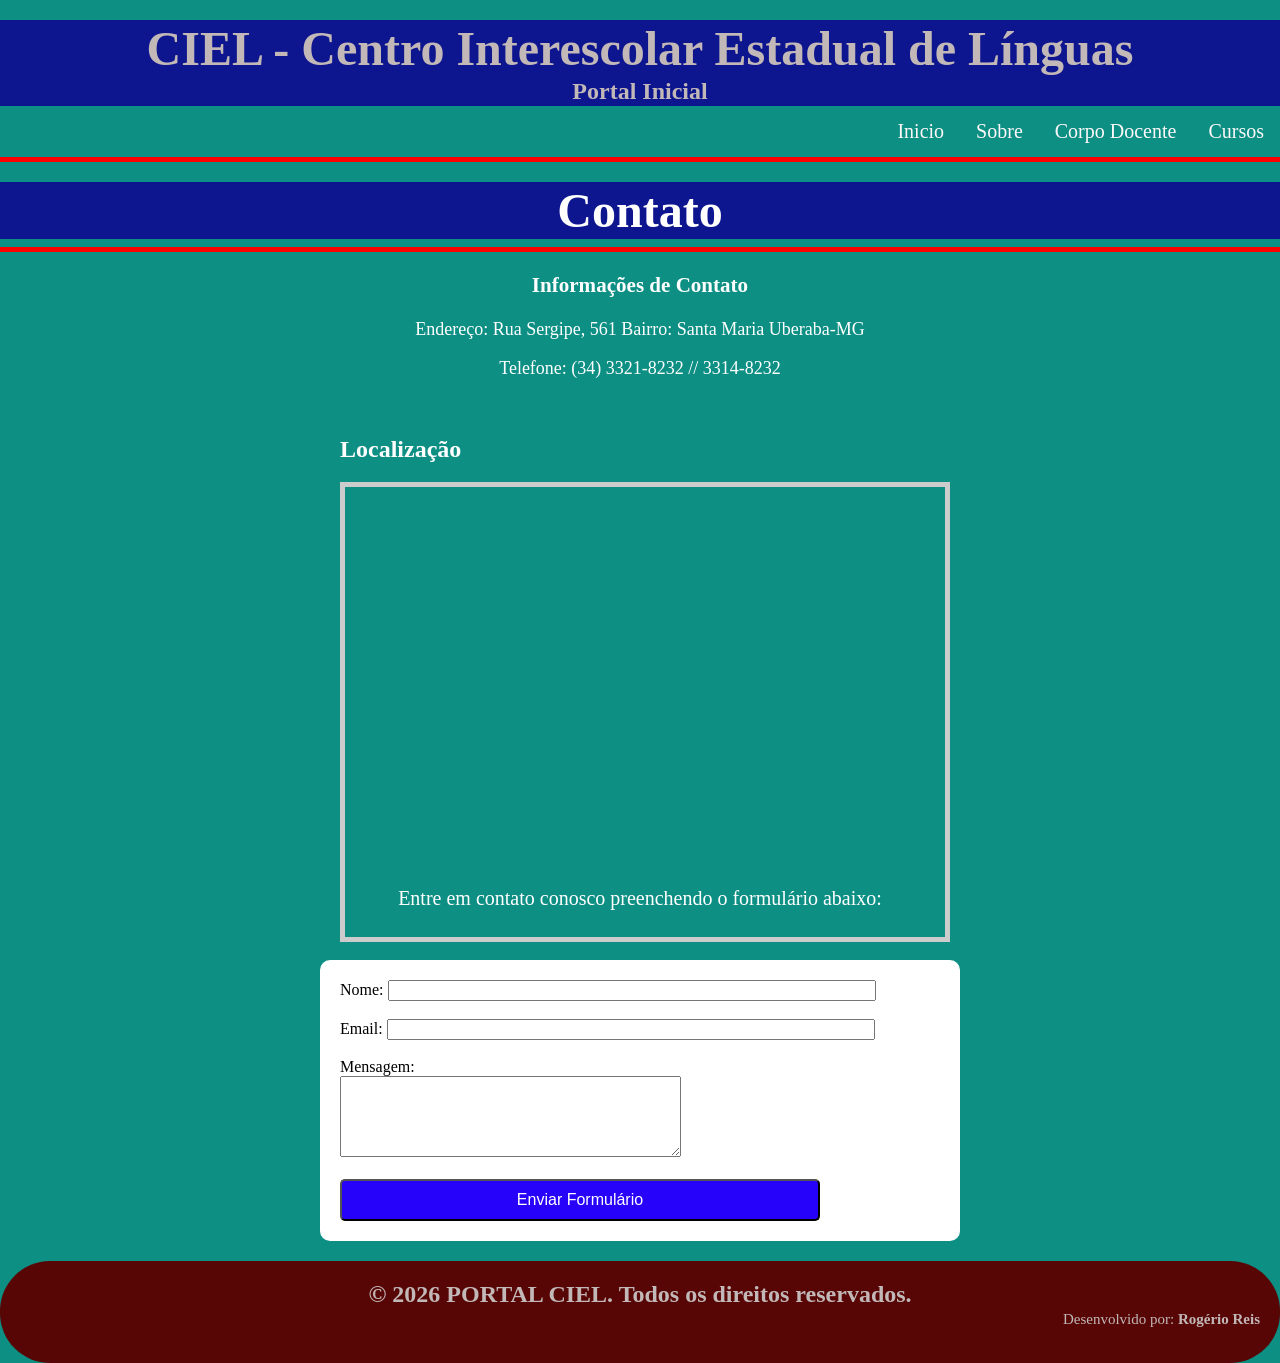
<file: contato.html>
<!DOCTYPE html>
<html lang="pt-br">
<head>
    <meta charset="UTF-8">
    <meta name="viewport" content="width=device-width, initial-scale=1.0">
    <title>Contato</title>
    <link rel="stylesheet" type="text/css" href="style.css">
</head>
<body>
   <table>
        <tr>
            <td>
                <font color="#c2b8b8" size="7">
                    <b><strong>CIEL - Centro Interescolar Estadual de Línguas</strong></b>
                </font>
            </td>
        </tr>
        <tr>
            <td>
                <font color="#c2b8b8" size="5">
                    <b><strong>Portal Inicial</strong></b>
                </font>
            </td>
        </tr>
    </table>
    <!-- menu de navegação -->
    <nav>
        <ul>
            <li><a href="index.html">Inicio</a></li>
            <li><a href="quemsomos.html">Sobre</a></li>
            <li><a href="docentes.html">Corpo Docente</a></li>
            <li><a href="cursos.html">Cursos</a></li>
        </ul>
    </nav>
    <hr color="red" size="5" width="100%">
    <table>
        <tr>
            <td align="center">
                <font color="white" size="16">
                    <b>Contato</b>
                </font>
            </td>
        </tr>
    </table>
    <hr color="red" size="5" width="100%">
    <div id="informacoes-contato">
        <h3>Informações de Contato</h3>
        <p>Endereço: Rua Sergipe,   561       Bairro: Santa Maria         Uberaba-MG</p>
        <p>Telefone: (34) 3321-8232  //   3314-8232</p>
        <!-- <p>Email: contato@ciel.com.br</p> -->
    </div>
    <div id="mapa-contato">
        <h3>
            <font color="white" size="5">
            Localização
            </font>
        </h3>
        <iframe src="https://www.google.com/maps/embed?pb=!1m18!1m12!1m3!1d3754.8244366992567!2d-47.95853152486657!
            3d-19.762612333117787!2m3!1f0!2f0!3f0!3m2!1i1024!
            2i768!4f13.1!3m3!1m2!1s0x94bad05a1a7a0055%3A0x84c7e8742eb13a02!2sR.
            %20Sergipe%2C%20561%20-%20Vila%20Santa%20Maria%2C%20Uberaba%20-%20MG%2C%2038050-120
            !5e0!3m2!1spt-BR!2sbr!4v1793573458415!5m2!1spt-BR!2sbr" 
            width="100%" max-width="100%" height="450" style="border: 5px solid #ccc;" 
            allowfullscreen="" loading="lazy" referrerpolicy="strict-origin-when-cross-origin">
        </iframe>
    </div>
    <div>
        <p id="descritivo-contato">Entre em contato conosco preenchendo o formulário abaixo:</p>    
        <form id="formulario-contato">
            <label for="nome">Nome:</label>
            <input type="text" id="nome" name="nome" required><br><br>
            <label for="email">Email:</label>
            <input type="email" id="email" name="email" required><br><br>
            <label for="mensagem">Mensagem:</label><br>
            <textarea id="mensagem" name="mensagem" rows="5" cols="40" required></textarea><br><br>
            <input type="submit" value="Enviar Formulário" id="botão-enviar">
        </form>
    </div>
    <!-- Rodapé -->
    <footer>
        <font color="#c2b8b8" size="5">
            <b><strong>© 2026 PORTAL CIEL. Todos os direitos reservados.</strong></b>
        </font>
        <p>
            Desenvolvido por: <strong>Rogério Reis</strong>
        </p>
    </footer>    
</body>
</html>
</file>
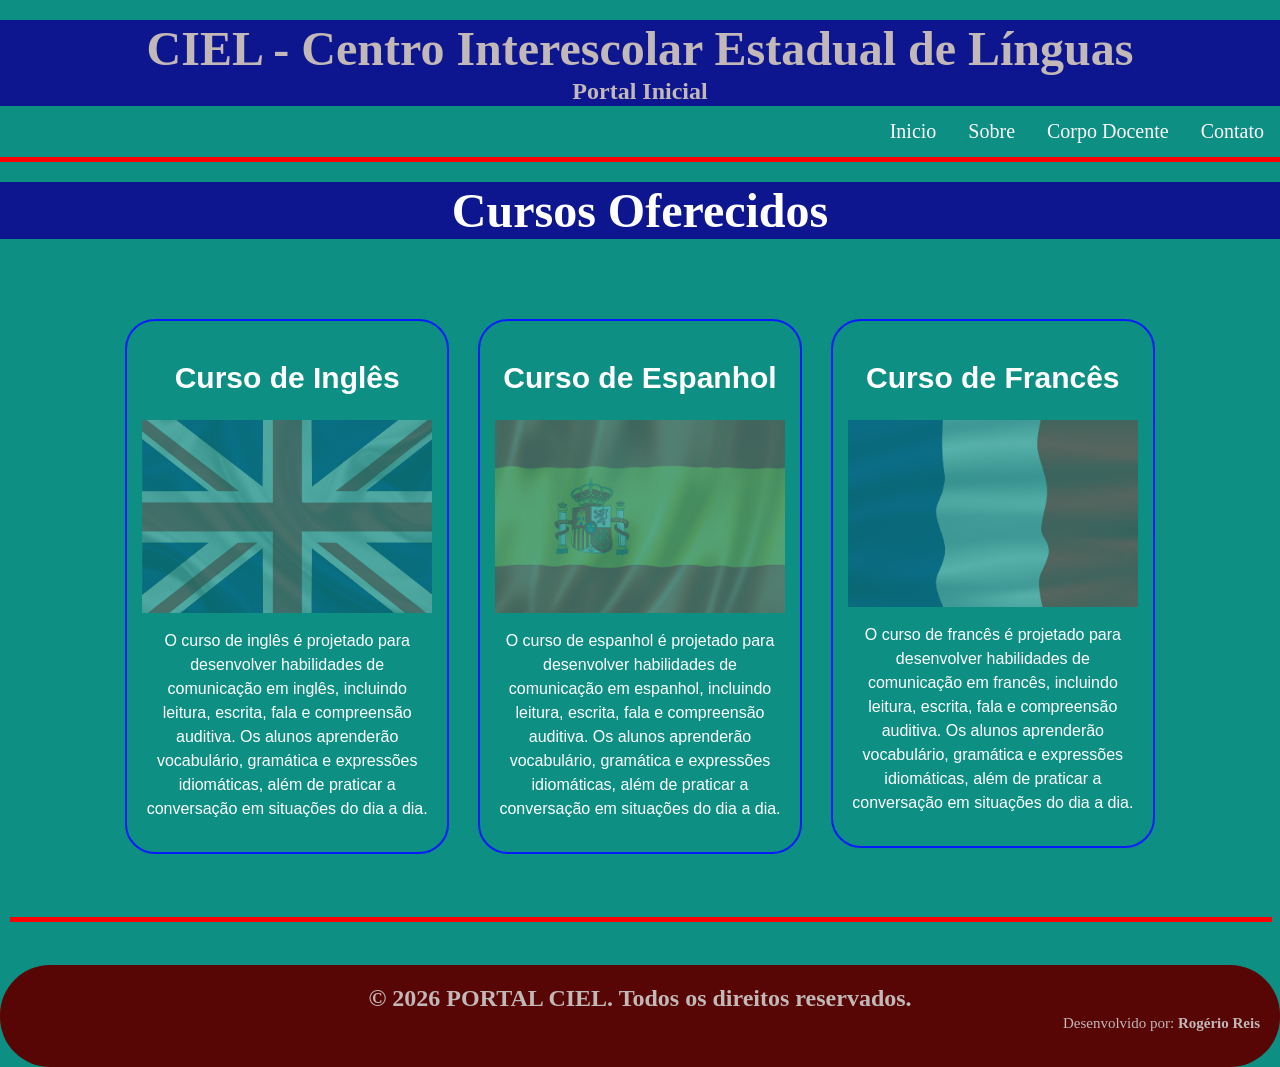
<file: cursos.html>
<!DOCTYPE html>
<html lang="pt-br">
<head>
    <meta charset="UTF-8">
    <meta name="viewport" content="width=device-width, initial-scale=1.0">
    <title>Cursos Oferecidos</title>
    <link rel="stylesheet" type="text/css" href="style.css">
</head>
<body>
   <table>
        <tr>
            <td>
                <font color="#c2b8b8" size="7">
                    <b><strong>CIEL - Centro Interescolar Estadual de Línguas</strong></b>
                </font>
            </td>
        </tr>
        <tr>
            <td>
                <font color="#c2b8b8" size="5">
                    <b><strong>Portal Inicial</strong></b>
                </font>
            </td>
        </tr>
    </table>
    <!-- menu de navegação -->
    <nav>
        <ul>
            <li><a href="index.html">Inicio</a></li>
            <li><a href="quemsomos.html">Sobre</a></li>
            <li><a href="docentes.html">Corpo Docente</a></li>
            <li><a href="contato.html">Contato</a></li>
        </ul>
    </nav>
    <hr color="red" size="5" width="100%">        
        <table>
            <tr>
                <td align="center">
                    <font color="white" size="16">
                        <b>Cursos Oferecidos</b>
                    </font>
                </td>
            </tr>
        </table>
    <main id="cursos">
        <ul class="cursos">
            <li class ="ingles">
                <h2>Curso de Inglês</h2>
                <img class="curso-imagem" src="bandeira_inglaterra.jpg" alt="Curso de Inglês">
                <p>O curso de inglês é projetado para desenvolver habilidades de comunicação em inglês,
                    incluindo leitura, escrita, fala e compreensão auditiva. Os alunos aprenderão vocabulário, 
                    gramática e expressões idiomáticas, além de praticar a conversação em situações do dia a dia.</p>
            </li>
            <li class="espanhol">
                <h2>Curso de Espanhol</h2>
                <img class="curso-imagem" src="bandeira_espanha.jpg" alt="Curso de Espanhol">
                <p>O curso de espanhol é projetado para desenvolver habilidades de comunicação em espanhol,
                    incluindo leitura, escrita, fala e compreensão auditiva. Os alunos aprenderão vocabulário, 
                    gramática e expressões idiomáticas, além de praticar a conversação em situações do dia a dia.</p>
                </li>
            <li class="frances">
                <h2>Curso de Francês</h2>
                <img class="curso-imagem" src="bandeira_franca.jpg" alt="Curso de Francês">
                <p>O curso de francês é projetado para desenvolver habilidades de comunicação em francês,
                    incluindo leitura, escrita, fala e compreensão auditiva. Os alunos aprenderão vocabulário, 
                    gramática e expressões idiomáticas, além de praticar a conversação em situações do dia a dia.</p>
            </li>
        </ul>        
        <hr color="red" size="5" width="100%">
    </main>
    <!-- Rodapé -->
    <footer>
        <font color="#c2b8b8" size="5">
            <b><strong>© 2026 PORTAL CIEL. Todos os direitos reservados.</strong></b>
        </font>
        <p>
            Desenvolvido por: <strong>Rogério Reis</strong>
        </p>
    </footer>
</body>
</html>
</file>
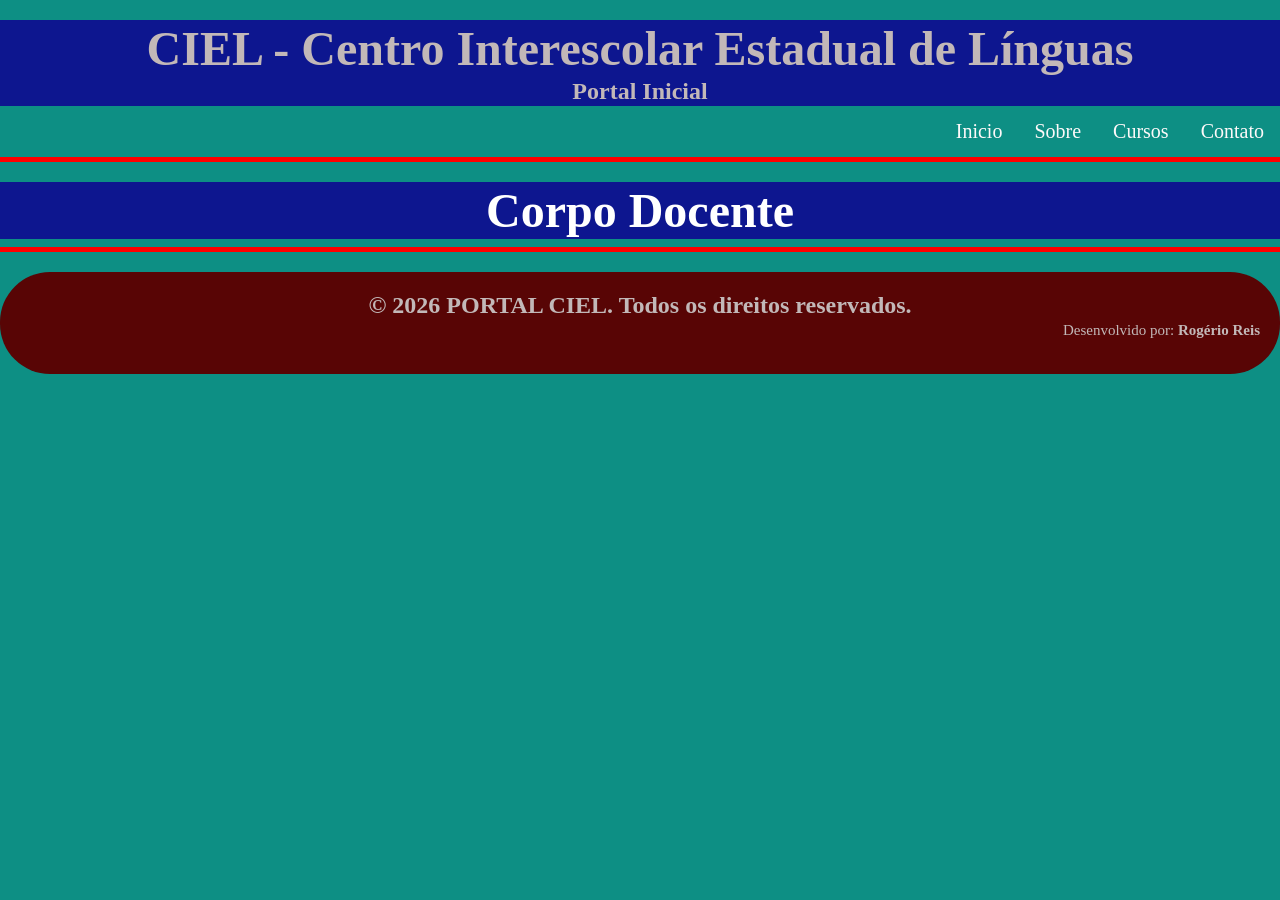
<file: docentes.html>
<!DOCTYPE html>
<html lang="pt-br">
<head>
    <meta charset="UTF-8">
    <meta name="viewport" content="width=device-width, initial-scale=1.0">
    <title>Corpo Docente</title>
    <link rel="stylesheet" type="text/css" href="style.css">
</head>
<body>
   <table>
        <tr>
            <td>
                <font color="#c2b8b8" size="7">
                    <b><strong>CIEL - Centro Interescolar Estadual de Línguas</strong></b>
                </font>
            </td>
        </tr>
        <tr>
            <td>
                <font color="#c2b8b8" size="5">
                    <b><strong>Portal Inicial</strong></b>
                </font>
            </td>
        </tr>
    </table>
    <!-- menu de navegação -->
    <nav>
        <ul>
            <li><a href="index.html">Inicio</a></li>
            <li><a href="quemsomos.html">Sobre</a></li>
            <li><a href="cursos.html">Cursos</a></li>
            <li><a href="contato.html">Contato</a></li>
        </ul>
    </nav>
    <hr color="red" size="5" width="100%">
        <table>
        <tr>
            <td align="center">
                <font color="white" size="16">
                    <b>Corpo Docente</b>
                </font>


            </td>
        </tr>
    </table>
    <hr color="red" size="5" width="100%">
    <!-- Rodapé -->
    <footer>
        <font color="#c2b8b8" size="5">
            <b><strong>© 2026 PORTAL CIEL. Todos os direitos reservados.</strong></b>
        </font>
        <p>
            Desenvolvido por: <strong>Rogério Reis</strong>
        </p>
    </footer>    
</body>
</html>
</file>
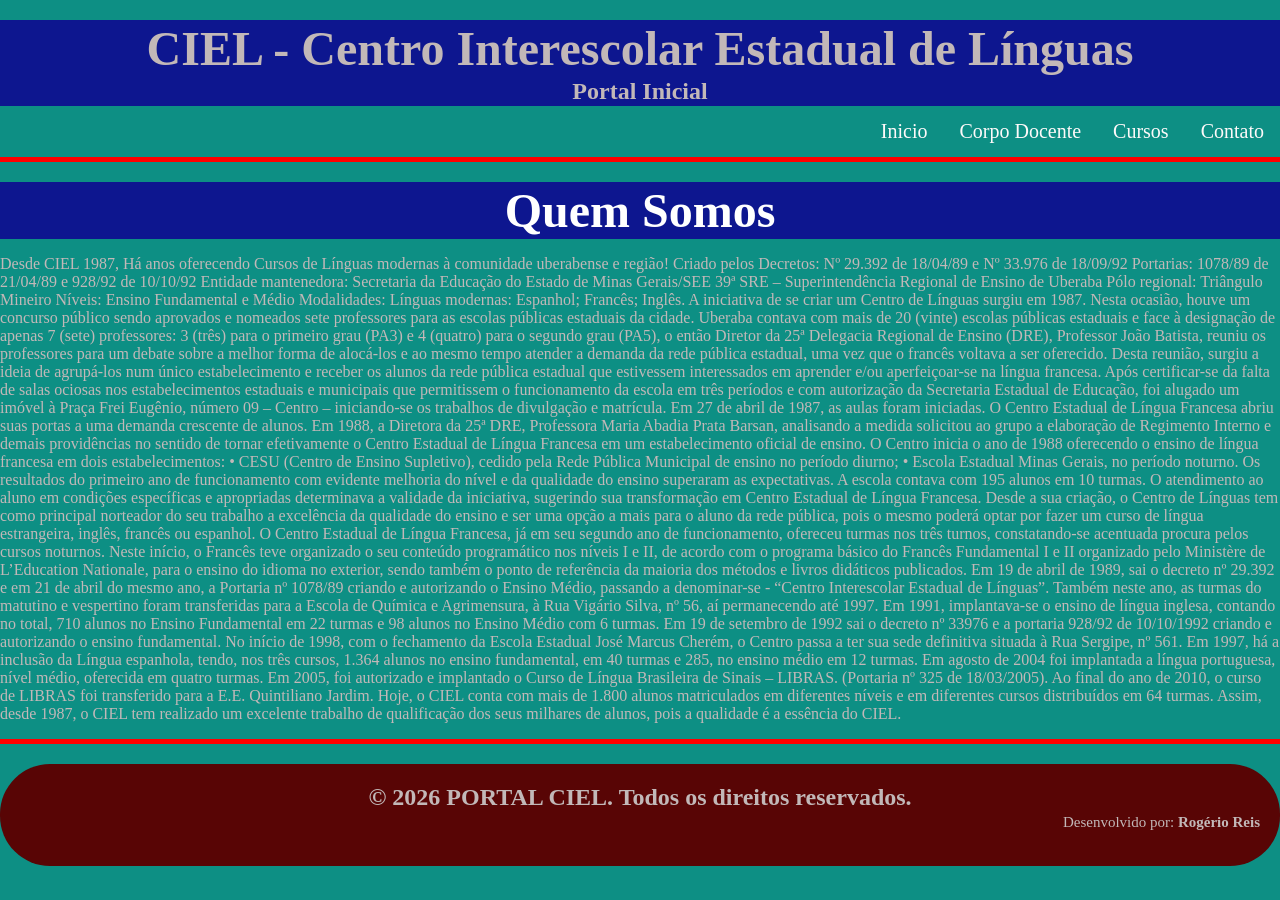
<file: quemsomos.html>
<!DOCTYPE html>
<html lang="pt-br">
<head>
    <meta charset="UTF-8">
    <meta name="viewport" content="width=device-width, initial-scale=1.0">
    <title>Quem Somos</title>
    <link rel="stylesheet" type="text/css" href="style.css">
</head>
<body>
   <table>
        <tr>
            <td>
                <font color="#c2b8b8" size="7">
                    <b><strong>CIEL - Centro Interescolar Estadual de Línguas</strong></b>
                </font>
            </td>
        </tr>
        <tr>
            <td>
                <font color="#c2b8b8" size="5">
                    <b><strong>Portal Inicial</strong></b>
                </font>
            </td>
        </tr>
    </table>
    <!-- menu de navegação -->
    <nav>
        <ul>
            <li><a href="index.html">Inicio</a></li>
            <li><a href="docentes.html">Corpo Docente</a></li>
            <li><a href="cursos.html">Cursos</a></li>
            <li><a href="contato.html">Contato</a></li>
        </ul>
    </nav>
    <hr color="red" size="5" width="100%">
    <!-- tabela -->
    <table>
        <tr>
            <td align="center">
                <font color="white" size="16">
                    <b>Quem Somos</b>
                </font>
            </td>
        </tr>
    </table>
    <div class="quemsomos">
        <p>
            Desde CIEL 1987, Há anos oferecendo Cursos de Línguas modernas à comunidade uberabense  e região!
            Criado pelos Decretos: Nº 29.392 de 18/04/89 e Nº 33.976 de  18/09/92
Portarias: 1078/89 de 21/04/89 e 928/92 de 10/10/92

Entidade mantenedora:
Secretaria da Educação do Estado de Minas Gerais/SEE
39ª SRE – Superintendência Regional de Ensino  de Uberaba
Pólo regional: Triângulo Mineiro

Níveis:
Ensino Fundamental e Médio

Modalidades:
<!-- Línguas  modernas: Espanhol; Francês; Inglês e Português  Instrumental. -->
Línguas  modernas: Espanhol; Francês; Inglês.

A iniciativa de se criar um Centro de Línguas surgiu em 1987. Nesta ocasião, houve um concurso público sendo aprovados e nomeados 
sete professores para as escolas públicas estaduais da cidade. Uberaba contava com mais de 20 (vinte) escolas públicas estaduais 
e face à designação de apenas 7 (sete) professores: 3 (três) para o primeiro grau (PA3) e 4 (quatro) para o segundo grau (PA5), 
o então Diretor da 25ª Delegacia Regional de Ensino (DRE), Professor João Batista, reuniu os professores para um debate sobre a 
melhor forma de alocá-los e ao mesmo tempo atender a demanda da rede pública estadual, uma vez que o francês  voltava a ser oferecido.
Desta reunião, surgiu a ideia de agrupá-los num único estabelecimento e receber os alunos da rede pública estadual que estivessem interessados
em aprender e/ou aperfeiçoar-se na língua francesa. Após certificar-se da falta de salas ociosas nos estabelecimentos estaduais e municipais 
que permitissem o funcionamento da escola em três períodos e com autorização da Secretaria Estadual de Educação, foi alugado um imóvel 
à Praça Frei Eugênio, número 09 – Centro – iniciando-se os trabalhos de divulgação e matrícula. Em 27 de abril de 1987, as aulas foram iniciadas.            
O Centro Estadual de Língua Francesa abriu suas portas a uma demanda crescente de alunos. Em 1988, a  Diretora da 25ª DRE, 
Professora Maria Abadia Prata Barsan, analisando a medida solicitou ao grupo a elaboração de Regimento Interno e demais providências
no sentido de tornar efetivamente o Centro Estadual de Língua Francesa em um estabelecimento oficial de ensino.
            
O Centro inicia o ano de 1988 oferecendo o ensino de língua francesa em dois estabelecimentos:
•	CESU (Centro de Ensino Supletivo), cedido pela Rede Pública Municipal de ensino no período diurno;
•	Escola Estadual Minas Gerais, no período noturno.

Os resultados do primeiro ano de funcionamento com evidente melhoria do nível e da qualidade do ensino superaram as expectativas. A escola 
contava com 195 alunos em 10 turmas. O atendimento ao aluno em condições específicas e apropriadas determinava a validade da iniciativa, 
sugerindo sua transformação em Centro Estadual de Língua Francesa. Desde a sua criação, o Centro de Línguas tem como principal norteador 
do seu trabalho a excelência da qualidade do ensino e ser uma opção a mais para o aluno da rede pública, pois o mesmo poderá optar por fazer
 um curso de língua estrangeira, inglês, francês ou espanhol.
O Centro Estadual de Língua Francesa, já em seu segundo ano de funcionamento, ofereceu turmas nos três turnos, constatando-se acentuada 
procura pelos cursos noturnos. Neste início, o Francês teve organizado o seu conteúdo programático nos níveis I e II, de acordo com o 
programa básico do Francês Fundamental I e II organizado pelo Ministère de L’Education Nationale,  para o ensino do idioma no exterior, 
sendo também o ponto de referência da maioria dos métodos e livros didáticos publicados.
Em 19 de abril de 1989, sai o decreto nº 29.392 e em 21 de abril do mesmo ano, a Portaria nº 1078/89 criando e autorizando o Ensino Médio, 
passando a denominar-se  - “Centro Interescolar Estadual de Línguas”.
Também neste ano, as turmas do matutino e vespertino foram transferidas para a Escola de Química e Agrimensura, 
à Rua Vigário Silva, nº 56, aí permanecendo até 1997. Em 1991, implantava-se o ensino de língua inglesa, contando no total, 
710 alunos no Ensino Fundamental em 22 turmas e 98 alunos no Ensino Médio com 6 turmas. Em 19 de setembro de 1992 sai o 
decreto nº 33976 e a portaria 928/92 de 10/10/1992 criando e autorizando o ensino fundamental.
No início de 1998, com o fechamento da Escola Estadual José Marcus Cherém, o Centro passa a ter sua sede definitiva situada à Rua Sergipe, nº 561.
Em 1997, há a inclusão da Língua espanhola, tendo, nos três cursos, 1.364 alunos no ensino fundamental, em 40 turmas e 285, 
no ensino médio em 12 turmas. Em agosto de 2004  foi implantada a língua portuguesa, nível médio, oferecida em quatro turmas.
Em 2005, foi autorizado e implantado o Curso de  Língua Brasileira de Sinais – LIBRAS. (Portaria nº  325 de 18/03/2005). 
Ao final do ano de 2010, o curso de LIBRAS foi transferido para a E.E. Quintiliano Jardim. Hoje, o CIEL conta com mais de 1.800 
alunos matriculados em diferentes níveis e em diferentes cursos distribuídos em 64 turmas.
Assim, desde 1987, o CIEL tem realizado um excelente trabalho de qualificação dos seus milhares de alunos, pois a qualidade é a essência do CIEL.
        </p>
    </div>

    <hr color="red" size="5" width="100%">
    <!-- Rodapé -->
    <footer>
        <font color="#c2b8b8" size="5">
            <b><strong>© 2026 PORTAL CIEL. Todos os direitos reservados.</strong></b>
        </font>
        <p>
            Desenvolvido por: <strong>Rogério Reis</strong>
        </p>
    </footer>
</body>
</html>
</file>
<file: style.css>
body {
    background-color: #0d8f84;
    color: #c2b8b8;
    font-family: times new roman, timesf;
    margin: 0;
    padding: 0;
}
table {
    width: 100%;
    border-collapse: collapse;
    margin-top: 20px;
    background-color: #0d168f;
    padding: 50px;
    /* border-radius: 50px; */
}
td {
    text-align: center;
}
li a:hover {
    background-color: #111111;
    text-decoration: underline;
    cursor: pointer;
}
li a {
    display: block;
    color: #fdf9f9;
    text-align: right;
    padding: 14px 16px;
    text-decoration: none;
    font-size: 20px;
}
nav ul {
    display: flex;
    float: right;
    list-style-type: none;
    margin: 0;
    padding: 0;
}
nav li a:hover {
    background-color: #111111;
    text-decoration: underline;
    cursor: pointer;
}
nav li a {
    display: block;
    color: #fdf9f9;
    text-align: right;
    padding: 14px 16px;
    text-decoration: none;
    font-size: 20px;
}

#contador-visitantes {
    text-align: center; 
    margin-top: 20px;
    padding:10px;
    font-family:Arial, sans-serif;
    font-size:26px;
    color:#ffffff;
}
/* PÁGINA DOS CURSOS */
#cursos {
    margin: 0;
    margin-top: 20px;
    padding: 10px;
    text-align: center;
    font-family: Arial, sans-serif;
    font-size: 26px;
    color: #ffffff;
}
.cursos {
    width: 1080px;
    max-width: 100%;
    margin: 0 auto;
    padding: 50px 0;
    text-align: center;
    box-sizing: border-box;
    list-style: none;
}
.cursos li {
    display: inline-block;
    text-align: center;
    width: 30%;
    vertical-align: top;
    margin: 0 1%;
    padding: 15px;
    box-sizing: border-box;
    border: 2px solid #031cfa;
    border-radius: 30px;
}
.cursos li:hover {
    border-color: #04f5e1;
}
.cursos li:active {
    border-color: #088c19;
}
.cursos li:hover h2 {
    font-size: 34px;
}
.cursos h2 {
    font-size: 30px;
    font-weight: bold;
}
.cursos img {
    max-width: 100%;
    height: auto;
    display: block;
    margin: 0 auto;
}
.cursos p {
    font-size: 16px;
    line-height: 1.5;
}
#descritivo-contato {
    text-align: center;
    font-size: 20px;
    margin-top: 20px;
    color: #ffffff;
        padding: 30px;
}
form input {
    width: 80%;
    max-width: 600px;
}
#formulario-contato {
    color: #000000;
    width: 100%;
    max-width: 600px;
    margin: 0 auto;
    padding: 20px;
    background-color: #ffffff;
    border-radius: 10px;
}
#botão-enviar {
    background-color: #2702fa;
    color: #ffffff;
    padding: 10px 20px;
    font-size: 16px;
    cursor: pointer;
    border-radius: 5px;    
}
#informacoes-contato {
    text-align: center;
    font-size: 18px;
    margin-top: 20px;
    color: #ffffff;
}
#mapa-contato {
    width: 100%;
    padding: 20px 20px 20px 20px;
    max-width: 600px;
    height: 400px;
    margin: 0 auto;
    border-radius: 10px;
}



/* rodapé */
footer {
    display: clear;
    background-color: #580505;
    padding: 20px;
    text-align: center;
    border-radius: 50px;
    margin-top: 20px;
}
footer p {
    color: #c2b8b8;
    font-size: 15px;
    margin-top: 3px;
    text-align: right;
}
.curso-imagem {
	opacity: 0.3;
	transition: 400ms;
}
.curso-imagem:hover {
    opacity: 1;
    transition: 400ms;
}

.titulo-portal {
	box-shadow: 10px 10px 5px  #000000, -10px -10px yellow, -20px 20px 20px rgba(255,0,0,0.5);
}
/* ===================================
CONFIGURAÇÕES RESPONSIVIDADE PARA CELULAR */
@media screen and (max-width: 768px) {
    body {
        width: 100%;
        overflow-x: hidden;
    }
    table {
        width: 100%;
    }
    nav ul {
        float: none;
        display: flex;
        flex-direction: column;
        width: 100%;
    }
    nav li {
        width: 100%;
    }
    nav li a {
        text-align: center;
        width: 100%;
        box-sizing: border-box;
    }

    /* Cursos */
    .cursos {
        width: 100%;
        padding: 15px 10px;
    }
    .cursos li {
        width: 90%;
        margin: 10px auto;
        display: block;
    }
}
</file>
